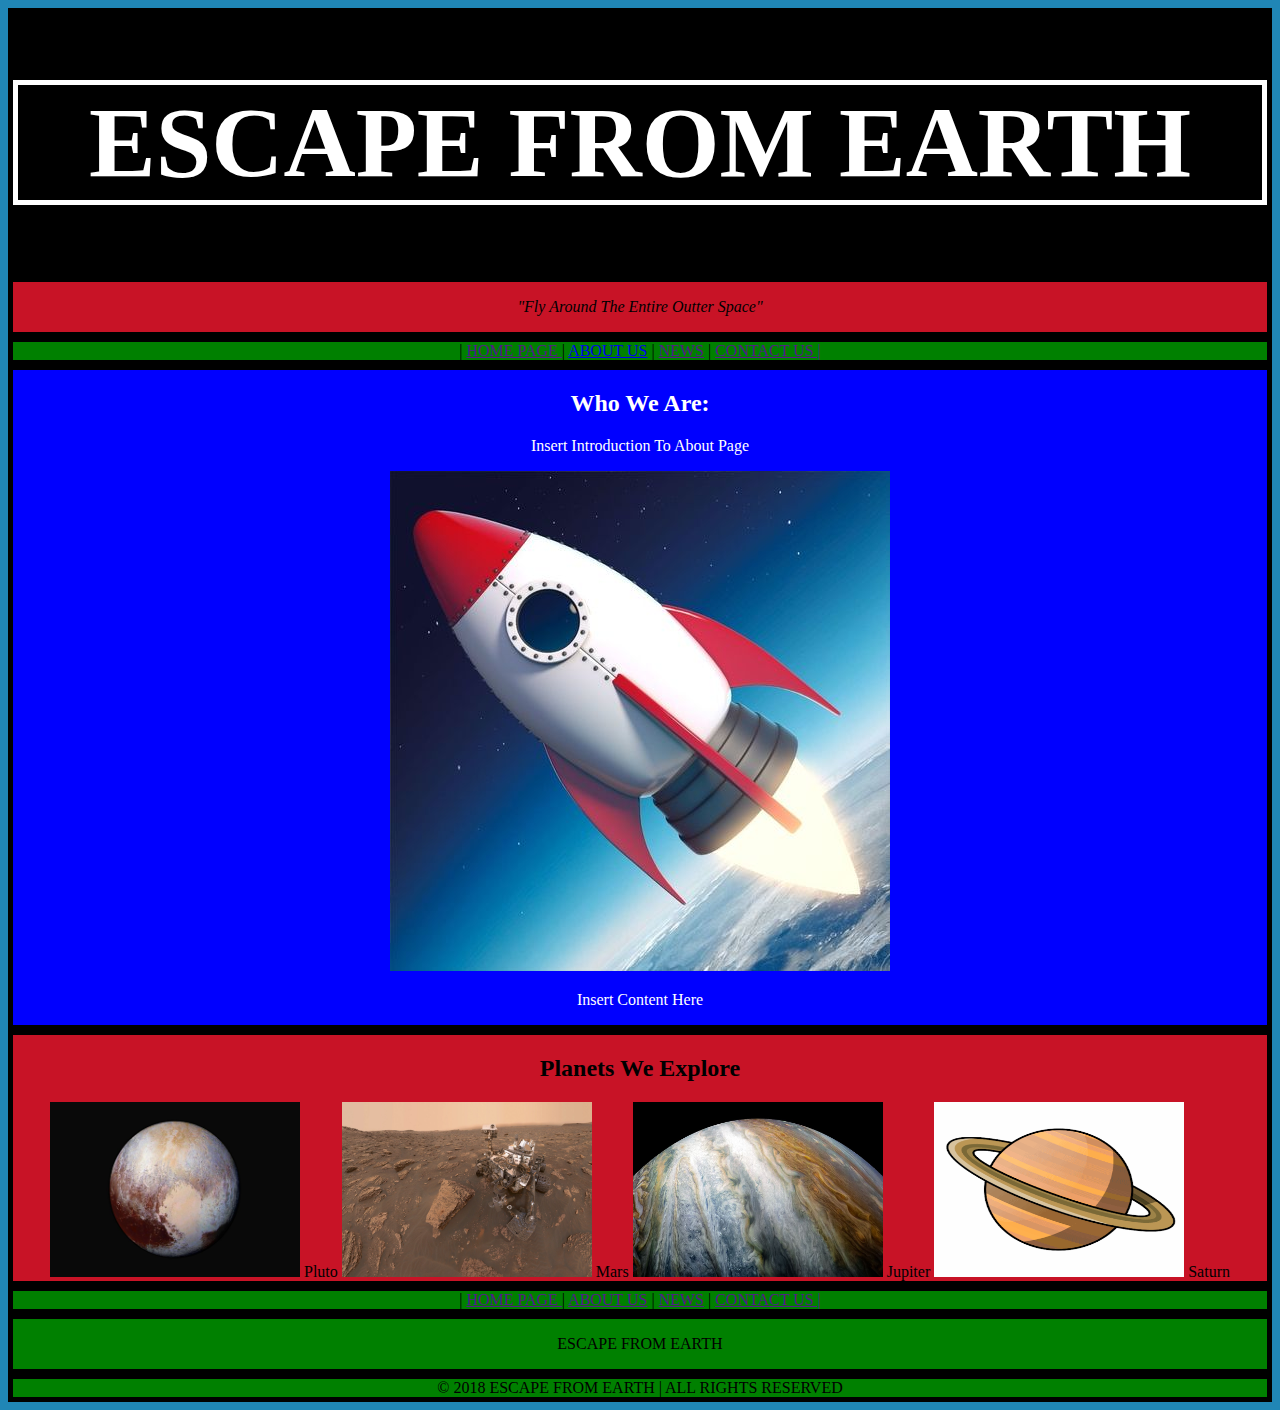
<file: index.html>
<!DOCTYPE html>

<html>
<head>

    <title>ESCAPE FROM EARTH</title>
 <link rel="stylesheet" href="Ellis.css" type="text/css"
>
</head>
<body>

    <header><h1> ESCAPE FROM EARTH</header></h1>
    <section class="FlyAroundSec">
   <p>"Fly Around The Entire Outter Space"</p>
   </section>
   
   
   <section class="HomeLinks">
        <article>
         | <a href="">HOME PAGE </a>| <a href="about-nia.html">ABOUT US</a> | <a href="">NEWS</a> | <a href="">CONTACT US |</a>   
    </article>
    </section>

   

    <section class="AboutSection">
        <article>
                <h2>Who We Are:</h2>
                <p> Insert Introduction To About Page</p>
                <img src="rocket_ship.jpg" alt="Rocket Ship Away From Earth">

                <p>Insert Content Here</p>
                
        </article>
    </section>
    <section class="MainExploreSection">
            <article>
                        <h2>Planets We Explore</h2>
                    <img class="ExploreSection" src="pluto.jpg" alt="Pluto" >
                        Pluto
                        <img class="ExploreSection" src="Mars.jpg" alt="Mars" >
                        Mars
                        <img class="ExploreSection" src="jupiter.jpg" alt="jupiter" >
                        Jupiter
                        <img class="ExploreSection" src="saturn.png" alt="Saturn">
                        Saturn
            </article>
        </section>

        <section class="FooterLinks">
    <article>
     | <a href="">HOME PAGE </a>| <a href="">ABOUT US</a> | <a href="">NEWS</a> | <a href="">CONTACT US |</a>   
</article>
</section>

<section class="FooterTextLogo">
    <article>
    <p>ESCAPE FROM EARTH</p>
</article>
</section>



    <section class="FooterCopyright">
            <article>
    &copy; 2018 ESCAPE FROM EARTH | ALL RIGHTS RESERVED
</article>
    </section>
</body>


</html>
</file>
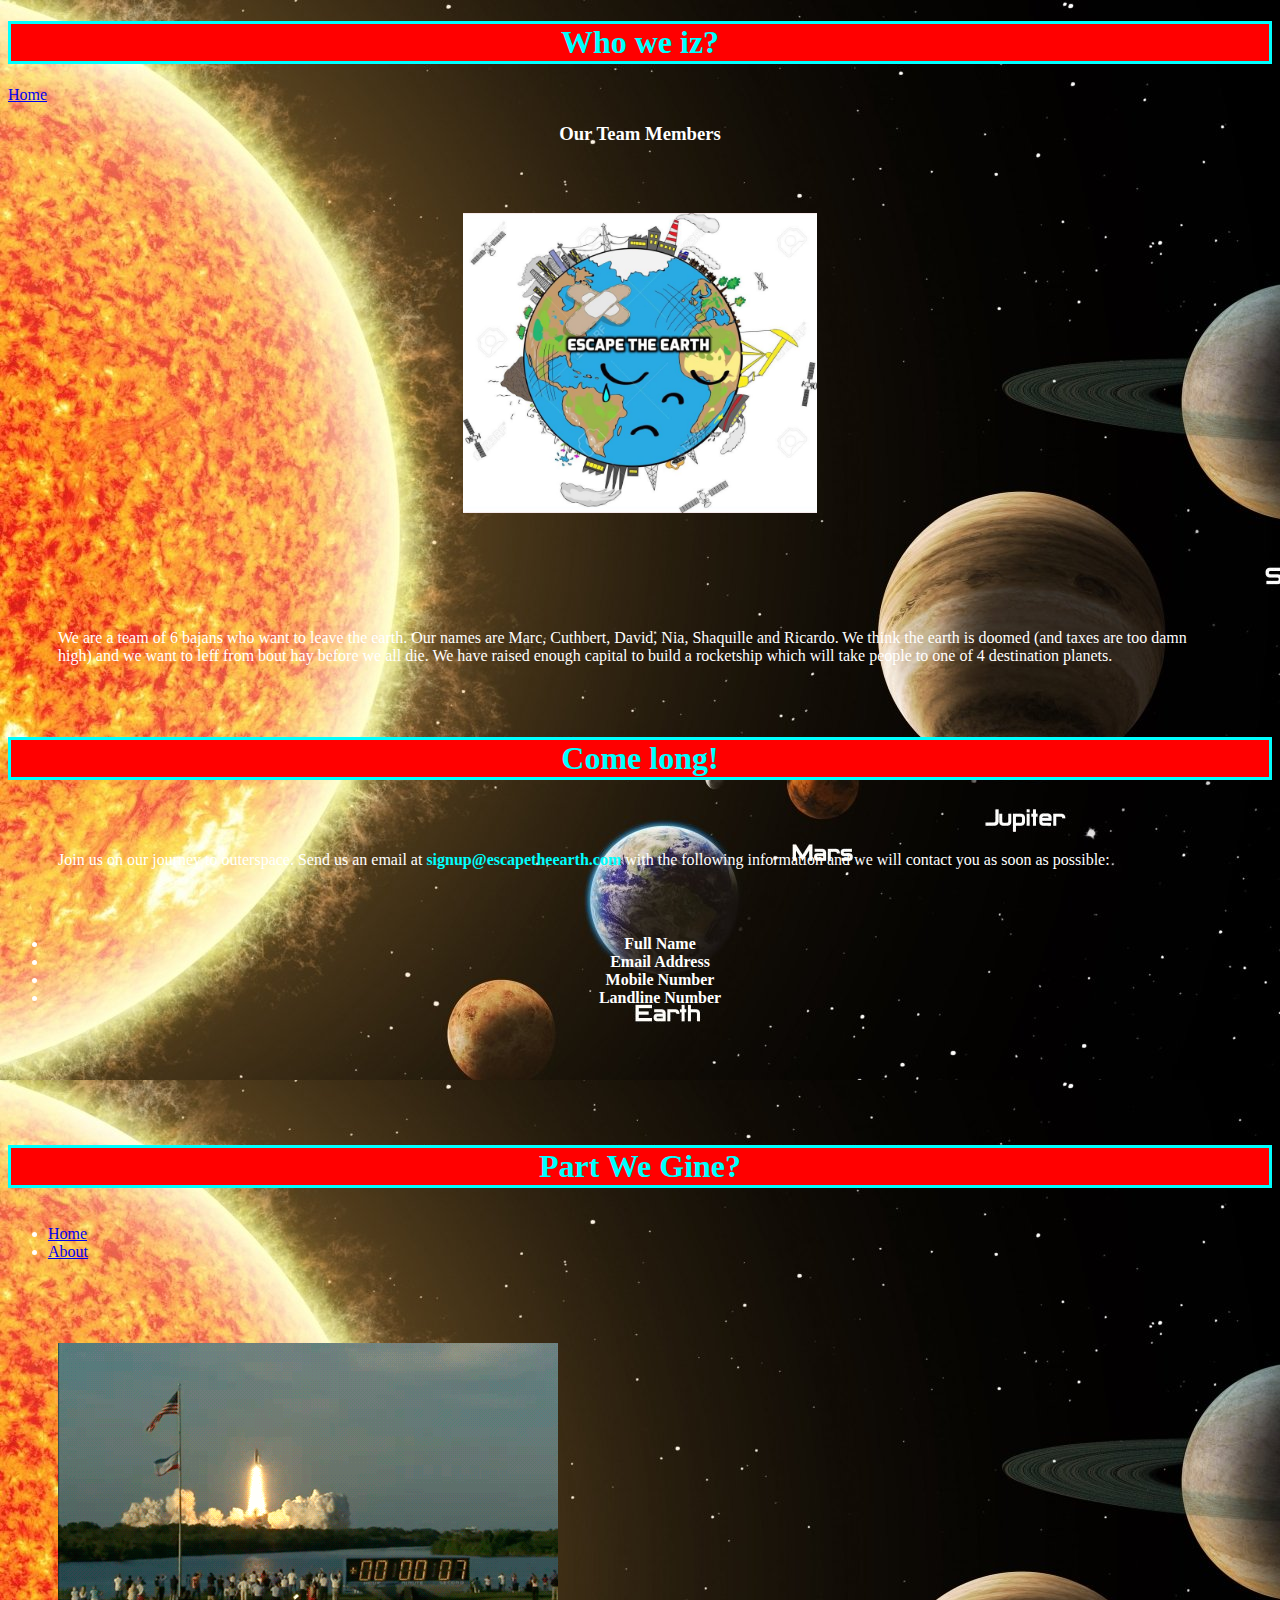
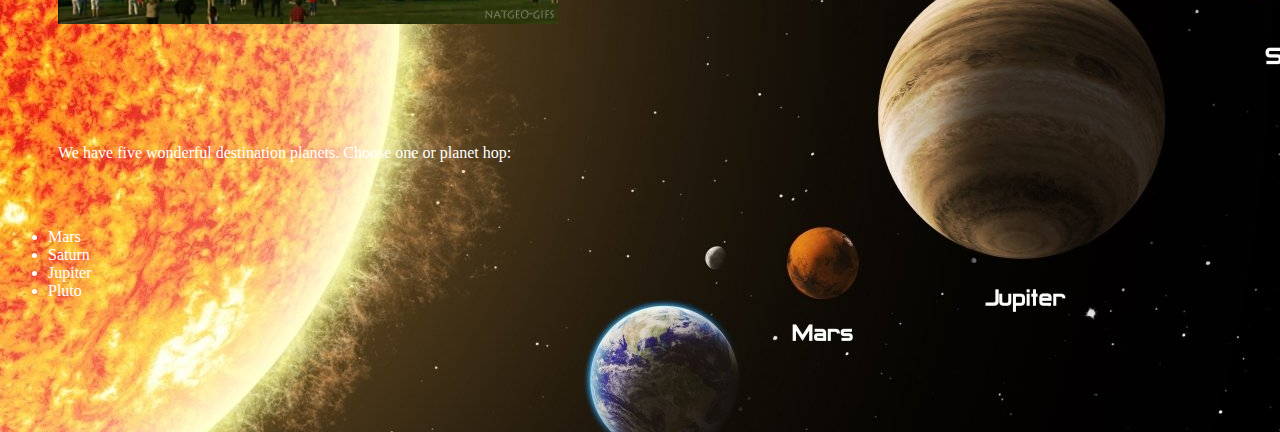
<file: about-nia.html>
<!DocType html> 

<html>

<head> 

<title> Who iz we? </title>
<link rel="stylesheet" href="css-Nia.css" type="text/css">

</style>

</head>


<body>

<header>
     <h1 id="whozwe" style= "color:aqua"> Who we iz? </h1> </header>

<nav>
<a href="index.html"> Home </a> 
</nav>

<section>

<h3 id="ourteam"> Our Team Members </h3>

    <p>
     <img id="stickteam" style="height:300px; width:300;" src="team.jpg">
    </p>

<p> 
    We are a team of 6 bajans who want to leave the earth. Our names are Marc, Cuthbert, David, Nia, Shaquille and Ricardo. We think the earth is doomed (and taxes are too damn high) and we want to leff from bout hay before we all die. We have raised enough capital to build a rocketship which will take people to one of 4 destination planets.
</p>

</section>


<header> 
    <h1 id="comelong"> Come long! </h1> 
</header>

    <section>
         <article>
            
            <p> Join us on our journey to outerspace. Send us an email at <b id="email"> signup@escapetheearth.com </b> with the following information and we will contact you as soon as possible: 
                <b class="info"> <ul> 
                <li> Full Name </li>
                <li> Email Address </li> 
                <li> Mobile Number</li>
                <li> Landline Number</li>
                </ul> </b>
            </p>
        
         </article>
    </section>

    <header>
            <h1 id="comelong"> Part We Gine? </h1> </header>
       
   <nav id="nav">
        <ul> 
         <li> <a href="index.html"> Home </a> </li> 
         <li> <a href="aboutindex.html"> About </a> </li> 
        </ul>
       
   </nav>
   
   <section>
        <article>
   
               <p>
                       <img id="rocketgif" src="rocket.gif"> 
                      </p>
           
           <p> 
               We have five wonderful destination planets. Choose one or planet hop:
               <ul> <li> Mars </li>
               <li> Saturn </li>
               <li> Jupiter </li>
               <li> Pluto </li>
               </ul> 
           </p>
       
        </article>
   </section>
   

</body>

</html>
</file>
<file: Ellis.css>
/* CSS Code For Escape From Earth Home Page */
body{
    background-color:#2086b6
}

/* Header Format*/
header{
    color:white;
    background-color: black;
    text-align: center;
    display: block;
    border: 5px solid black;
}
/* Heading 1 Format*/
h1{
    color:white;
    font-size: 100px;
    text-align: center;
    display: block;
    background-color: black;
    border: 5px solid white;
}

/* Images Planets To Explore*/
.ExploreSection{
    height: 175px;
    width: 250px;
}



.FlyAroundSec{
    color: black;
    text-align: center;
    display: block;
    background-color: #c81326;
    border: 5px solid black;
    font-style: italic;
}   

.HomeLinks{
    color: black;
    text-align: center;
    display: block;
    background-color: green;
    border: 5px solid black;
}

.AboutSection{
    color: white;
    text-align: center;
    display: block;
    background-color: blue;
    border: 5px solid black;
}

.MainExploreSection{
    color: black;
    text-align: center;
    display: block;
    background-color: #c81326;
    border: 5px solid black;
}

.FooterLinks{
    color: black;
    text-align: center;
    display: block;
    background-color:green;
    border: 5px solid black;
}

.FooterTextLogo{
    color: black;
    text-align: center;
    display: block;
    background-color: green;
    border: 5px solid black;
}

.FooterCopyright{
    color:black;
    text-align: center;
    display: block;
    background-color: green;
    border: 5px solid black;
}
</file>
<file: css-Nia.css>
body{
    background-image: url(comeBackground.jpg); color:white;   
}

#joinUs{
    font-size:25; font-weight:bold; 
}

#comelong{
    color:aqua; display:block; text-align:center; background-color:red;  border-style:solid; 
}

#ourteam{
    text-align:center;
}

#email{
    color:aqua; font-weight:bold;
}

#nav{
    display:inline-block;
}

#stickteam{
    display: block; margin-left: auto; margin-right: auto;

    #rocketgif{
        display: block; margin-left: auto; margin-right: auto; 
    }
}

header{
    text-align:center; font-size:40; color:aqua;
}

.navBarText{
    color:turquoise; font-size:20; text-align:right; display:inline-block; 
}

p{
    padding:50px;
}

#whozwe{
color:aqua; background-color:red; border-style:solid; 
}

.info{
    text-align:center; 
}
</file>
